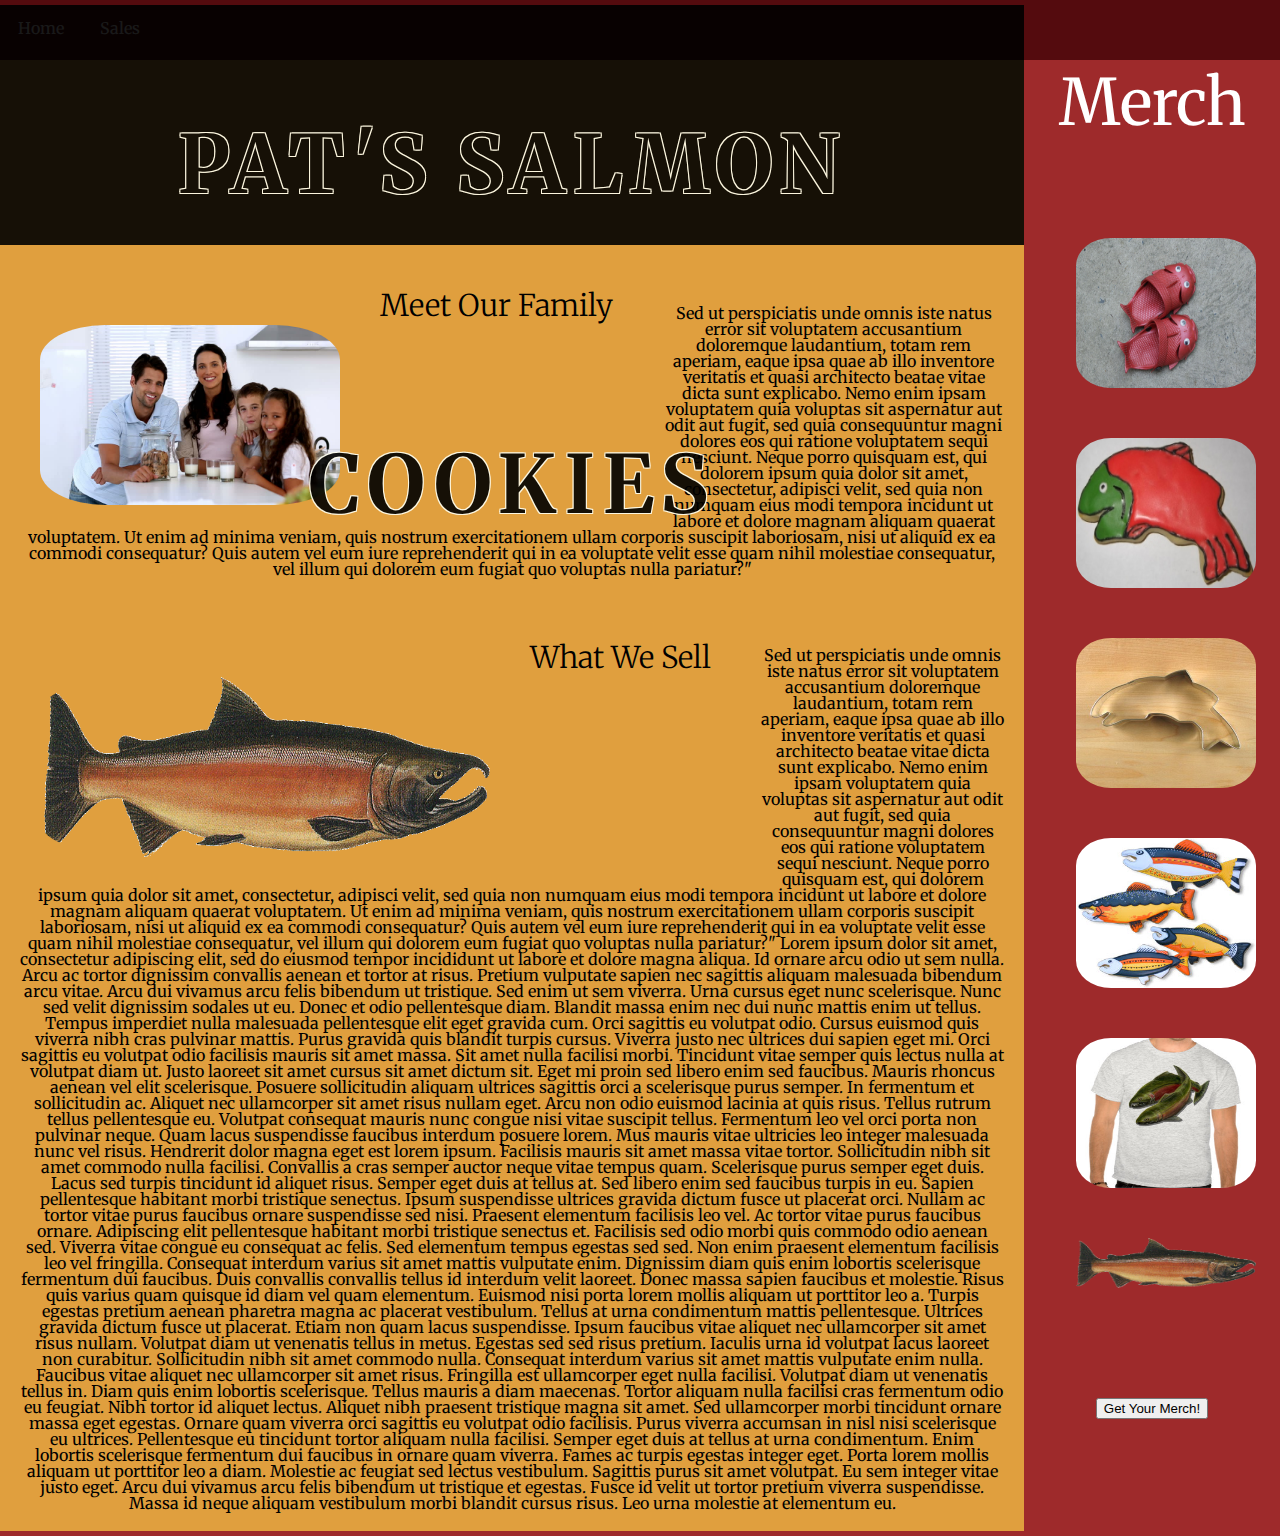
<file: index.html>
<!DOCTYPE html>
<html>
    <head>
        <title>Pat's Shop</title>
        <link rel="stylesheet" type="text/css" href="css/reset.css">
        <link rel="stylesheet" type="text/css" href="css/style.css">
        <link href="https://fonts.googleapis.com/css?family=Merriweather&display=swap" rel="stylesheet">
        
      </head>
      
        <header>
          <h1>Darrik Puetz</h1>
          
          <nav>
                    <ul>
                      <li><a href="index.html">Home</a></li>
                      <li><a href="sales2.html">Sales</a></li>
                    </ul>
           </nav>
        </header>
        <body class="HolyGrail">
      
                <div class="HolyGrail-body">
                  <main class="HolyGrail-content">
                      
                      
                      <div class="hero">Pat's Salmon Cookies</div>

                   <h1 id=familyh><img src="imgs/family.jpg" width="300" height="180">Meet Our Family</h1>
                   <p id=familyp >Sed ut perspiciatis unde omnis iste natus error sit voluptatem accusantium doloremque laudantium, totam rem aperiam, eaque ipsa quae ab illo inventore veritatis et quasi architecto beatae vitae dicta sunt explicabo. Nemo enim ipsam voluptatem quia voluptas sit aspernatur aut odit aut fugit, sed quia consequuntur magni dolores eos qui ratione voluptatem sequi nesciunt. Neque porro quisquam est, qui dolorem ipsum quia dolor sit amet, consectetur, adipisci velit, sed quia non numquam eius modi tempora incidunt ut labore et dolore magnam aliquam quaerat voluptatem. Ut enim ad minima veniam, quis nostrum exercitationem ullam corporis suscipit laboriosam, nisi ut aliquid ex ea commodi consequatur? Quis autem vel eum iure reprehenderit qui in ea voluptate velit esse quam nihil molestiae consequatur, vel illum qui dolorem eum fugiat quo voluptas nulla pariatur?"</p>
                   
                   <h1 id=familyh><img id=salmonslimy src="imgs/salmon.png" width="450" height="180">What We Sell</h1>
                  
                   <p id=familyp >Sed ut perspiciatis unde omnis iste natus error sit voluptatem accusantium doloremque laudantium, totam rem aperiam, eaque ipsa quae ab illo inventore veritatis et quasi architecto beatae vitae dicta sunt explicabo. Nemo enim ipsam voluptatem quia voluptas sit aspernatur aut odit aut fugit, sed quia consequuntur magni dolores eos qui ratione voluptatem sequi nesciunt. Neque porro quisquam est, qui dolorem ipsum quia dolor sit amet, consectetur, adipisci velit, sed quia non numquam eius modi tempora incidunt ut labore et dolore magnam aliquam quaerat voluptatem. Ut enim ad minima veniam, quis nostrum exercitationem ullam corporis suscipit laboriosam, nisi ut aliquid ex ea commodi consequatur? Quis autem vel eum iure reprehenderit qui in ea voluptate velit esse quam nihil molestiae consequatur, vel illum qui dolorem eum fugiat quo voluptas nulla pariatur?" Lorem ipsum dolor sit amet, consectetur adipiscing elit, sed do eiusmod tempor incididunt ut labore et dolore magna aliqua. Id ornare arcu odio ut sem nulla. Arcu ac tortor dignissim convallis aenean et tortor at risus. Pretium vulputate sapien nec sagittis aliquam malesuada bibendum arcu vitae. Arcu dui vivamus arcu felis bibendum ut tristique. Sed enim ut sem viverra. Urna cursus eget nunc scelerisque. Nunc sed velit dignissim sodales ut eu. Donec et odio pellentesque diam. Blandit massa enim nec dui nunc mattis enim ut tellus. Tempus imperdiet nulla malesuada pellentesque elit eget gravida cum. Orci sagittis eu volutpat odio.

                      Cursus euismod quis viverra nibh cras pulvinar mattis. Purus gravida quis blandit turpis cursus. Viverra justo nec ultrices dui sapien eget mi. Orci sagittis eu volutpat odio facilisis mauris sit amet massa. Sit amet nulla facilisi morbi. Tincidunt vitae semper quis lectus nulla at volutpat diam ut. Justo laoreet sit amet cursus sit amet dictum sit. Eget mi proin sed libero enim sed faucibus. Mauris rhoncus aenean vel elit scelerisque. Posuere sollicitudin aliquam ultrices sagittis orci a scelerisque purus semper. In fermentum et sollicitudin ac. Aliquet nec ullamcorper sit amet risus nullam eget.
                      
                      Arcu non odio euismod lacinia at quis risus. Tellus rutrum tellus pellentesque eu. Volutpat consequat mauris nunc congue nisi vitae suscipit tellus. Fermentum leo vel orci porta non pulvinar neque. Quam lacus suspendisse faucibus interdum posuere lorem. Mus mauris vitae ultricies leo integer malesuada nunc vel risus. Hendrerit dolor magna eget est lorem ipsum. Facilisis mauris sit amet massa vitae tortor. Sollicitudin nibh sit amet commodo nulla facilisi. Convallis a cras semper auctor neque vitae tempus quam. Scelerisque purus semper eget duis. Lacus sed turpis tincidunt id aliquet risus. Semper eget duis at tellus at. Sed libero enim sed faucibus turpis in eu. Sapien pellentesque habitant morbi tristique senectus. Ipsum suspendisse ultrices gravida dictum fusce ut placerat orci. Nullam ac tortor vitae purus faucibus ornare suspendisse sed nisi. Praesent elementum facilisis leo vel. Ac tortor vitae purus faucibus ornare.
                      
                      Adipiscing elit pellentesque habitant morbi tristique senectus et. Facilisis sed odio morbi quis commodo odio aenean sed. Viverra vitae congue eu consequat ac felis. Sed elementum tempus egestas sed sed. Non enim praesent elementum facilisis leo vel fringilla. Consequat interdum varius sit amet mattis vulputate enim. Dignissim diam quis enim lobortis scelerisque fermentum dui faucibus. Duis convallis convallis tellus id interdum velit laoreet. Donec massa sapien faucibus et molestie. Risus quis varius quam quisque id diam vel quam elementum.
                      
                      Euismod nisi porta lorem mollis aliquam ut porttitor leo a. Turpis egestas pretium aenean pharetra magna ac placerat vestibulum. Tellus at urna condimentum mattis pellentesque. Ultrices gravida dictum fusce ut placerat. Etiam non quam lacus suspendisse. Ipsum faucibus vitae aliquet nec ullamcorper sit amet risus nullam. Volutpat diam ut venenatis tellus in metus. Egestas sed sed risus pretium. Iaculis urna id volutpat lacus laoreet non curabitur. Sollicitudin nibh sit amet commodo nulla. Consequat interdum varius sit amet mattis vulputate enim nulla. Faucibus vitae aliquet nec ullamcorper sit amet risus. Fringilla est ullamcorper eget nulla facilisi. Volutpat diam ut venenatis tellus in. Diam quis enim lobortis scelerisque. Tellus mauris a diam maecenas.
                      
                      Tortor aliquam nulla facilisi cras fermentum odio eu feugiat. Nibh tortor id aliquet lectus. Aliquet nibh praesent tristique magna sit amet. Sed ullamcorper morbi tincidunt ornare massa eget egestas. Ornare quam viverra orci sagittis eu volutpat odio facilisis. Purus viverra accumsan in nisl nisi scelerisque eu ultrices. Pellentesque eu tincidunt tortor aliquam nulla facilisi. Semper eget duis at tellus at urna condimentum. Enim lobortis scelerisque fermentum dui faucibus in ornare quam viverra. Fames ac turpis egestas integer eget. Porta lorem mollis aliquam ut porttitor leo a diam. Molestie ac feugiat sed lectus vestibulum. Sagittis purus sit amet volutpat. Eu sem integer vitae justo eget. Arcu dui vivamus arcu felis bibendum ut tristique et egestas. Fusce id velit ut tortor pretium viverra suspendisse. Massa id neque aliquam vestibulum morbi blandit cursus risus. Leo urna molestie at elementum eu.
                   </p>
                  </main>
                  <aside class="HolyGrail-ads">
                      <h2 id='merch'>Merch<br/><br/></h2>
                      <ol-ad>
                              <li id="b"><img src="imgs/salmonslides.jpg" width="180" height="150"></li>
                              <li id="b"><img src="imgs/frosted-cookie.jpg" width="180" height="150"></li>
                              <li id="b"><img src="imgs/cutter.jpeg" width="180" height="150"></li>
                              <li id="b"><img src="imgs/fish.jpg" width="180" height="150"></li> 
                              <li id="b"><img src="imgs/shirt.jpg" width="180" height="150"></li>
                              <li id="b"><img src="imgs/salmon.png" width="180" height="50"></li>
                              <!-- https://c.pxhere.com/photos/92/db/red_footgear_baby_couple_sandals_thongs-624168.jpg -->
        
                              
                            </ul>

                          <button type="button">Get Your Merch!</button>
                      </ol-ad>
                  </aside>
                </div>
                          <script src = 'app2.js'></script>
    </body>
</html>
</file>
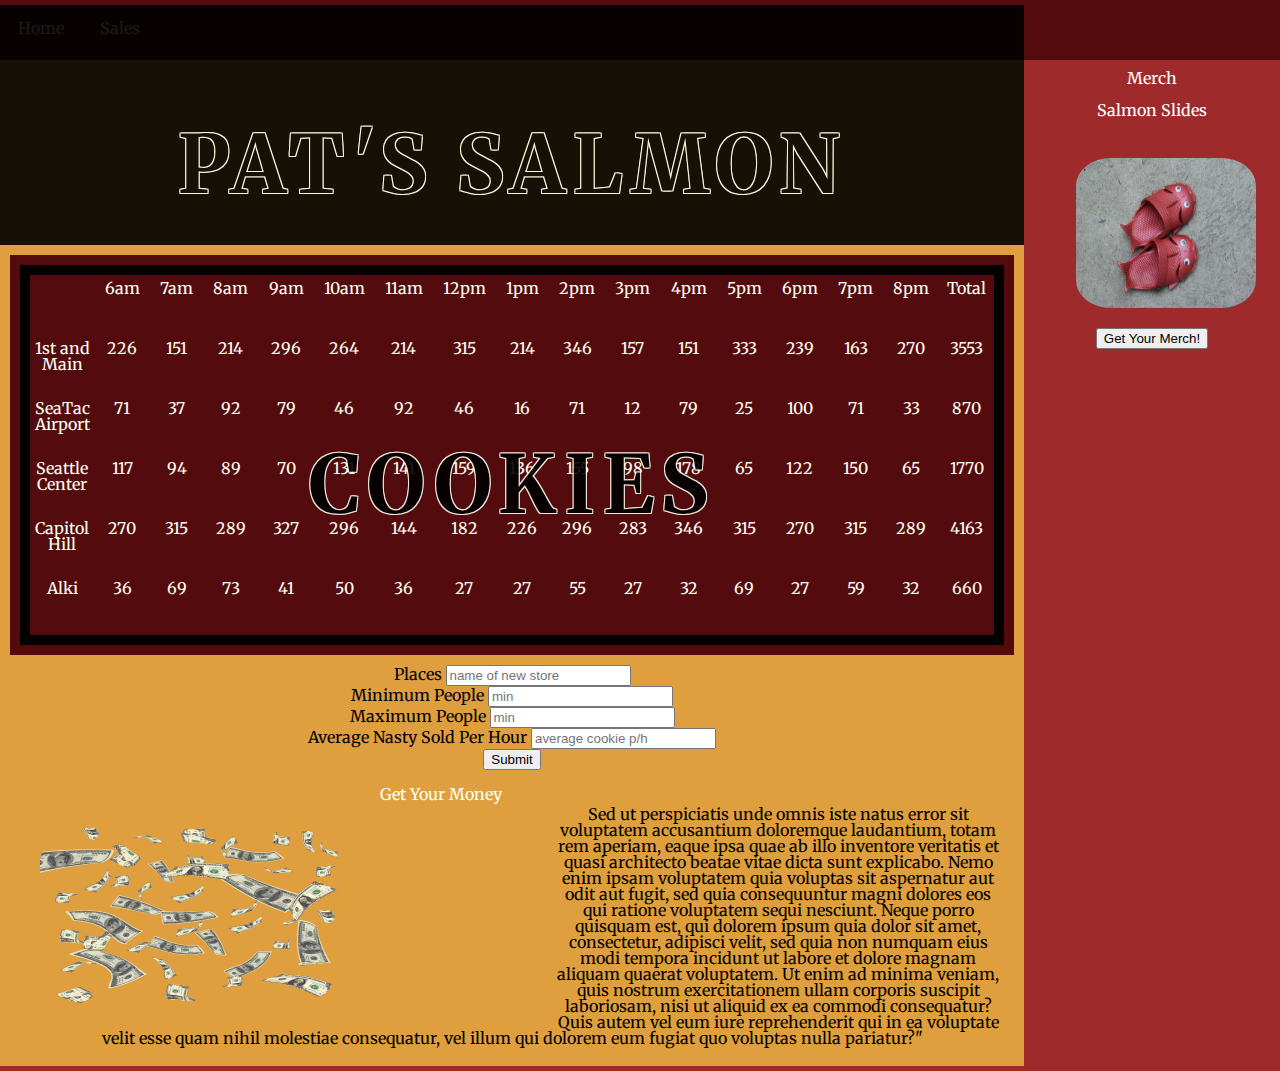
<file: sales2.html>
<!DOCTYPE html>
<html>
    <head>
        <title>Pat's Shop</title>
        <link rel="stylesheet" type="text/css" href="css/reset.css">
        <link rel="stylesheet" type="text/css" href="css/style.css"><link href="https://fonts.googleapis.com/css?family=Merriweather&display=swap" rel="stylesheet">
        
      </head>
      
        <header>
          <h1>Darrik Puetz</h1>
          
          <nav>
                    <ul>
                      <li><a href="index.html">Home</a></li>
                      <li><a href="sales2.html">Sales</a></li>
                    </ul>
           </nav>
        </header>
        <body class="HolyGrail">
      
                <div class="HolyGrail-body">
                  <main class="HolyGrail-content">
                      
                      
                      <div class="hero">Pat's Salmon Cookies</div>
                      <p id='saleTable'>

                      </p>
                   <form id='newStoreAdded' class='text-center'>
                     <fieldset>
                       <label for='places'> Places</label>
                       <input name='places' placeholder='name of new store' type='text'>
                       <br />
                       <label for='minimum'> Minimum People</label>
                       <input name='minimum' placeholder='min' type='number'>
                       <br />
                       <label for='max'>Maximum People</label> 
                       <input name='max' placeholder='min' type='number'>
                       <br />
                       <label for='average'> Average Nasty Sold Per Hour </label>
                       <input name='average' placeholder='average cookie p/h' type= 'text'>
                       <br />
                       <button type='submit'> Submit </button>
                       <br />
                       <br />
                     </fieldset>

                   </form>
                   <h1 id=family><img src="imgs/money.png" width="300" height="180">Get Your Money</h1>
                   <!-- https://cdn.pixabay.com/photo/2017/02/20/12/59/money-2082383_960_720.png -->
                   <p>Sed ut perspiciatis unde omnis iste natus error sit voluptatem accusantium doloremque laudantium, totam rem aperiam, eaque ipsa quae ab illo inventore veritatis et quasi architecto beatae vitae dicta sunt explicabo. Nemo enim ipsam voluptatem quia voluptas sit aspernatur aut odit aut fugit, sed quia consequuntur magni dolores eos qui ratione voluptatem sequi nesciunt. Neque porro quisquam est, qui dolorem ipsum quia dolor sit amet, consectetur, adipisci velit, sed quia non numquam eius modi tempora incidunt ut labore et dolore magnam aliquam quaerat voluptatem. Ut enim ad minima veniam, quis nostrum exercitationem ullam corporis suscipit laboriosam, nisi ut aliquid ex ea commodi consequatur? Quis autem vel eum iure reprehenderit qui in ea voluptate velit esse quam nihil molestiae consequatur, vel illum qui dolorem eum fugiat quo voluptas nulla pariatur?"</p>
                  </main>
                  <aside class="HolyGrail-ads">
                      <h2>Merch<br/><br/></h2>
                      <ol-ad>
                            Salmon Slides</a></li>
                          <img id=salmonSlides src="imgs/salmonslides.jpg" width="180" height="150">
                          <!-- https://c.pxhere.com/photos/92/db/red_footgear_baby_couple_sandals_thongs-624168.jpg -->

                          <button type="button">Get Your Merch!</button>
                      </ol-ad>
                  </aside>
                </div>
                          <script src = 'app2.js'></script>
    </body>
</html>
</file>
<file: css/style.css>
body{
    margin: 0;
    padding: 0;
    font-family: helvetica;
    background-color: #9E2A2B;
}
 ul {
    list-style-type: none;
    margin: 0;
    padding: 0;
    overflow: hidden;
    background-color: #540B0E;
    border-radius: 25px 25x 25px 25px;
    position: fixed
   
   
  }
  
li {
    float: left;
    list-style-type: none;
    height: 56px;
  }
  
  li a {
    display: block;
    color: white;
    text-align: center;
    padding: 20px 18px;
    text-decoration: none;
    border-radius: 25px;
    
  }

  .active {
    background-color: ivory;
  }

  li a:hover {
    background-color: #E09F3E;
    border-radius: 25px 25x 25px 25px;
  }

header{
    background-color: #540B0E;
    height: 60px;
    position: fixed;
    width: 100%
}

h1{
    text-size-adjust: 2.5em;
    float: left;
    margin-left: 20px;
    margin-right: 50px;
    color: ivory;
    text-shadow: 1px 1px 1px 1px #9E2A2B;
}
main{
    width: 1000px;
    min-height: 700px;
    margin: 5px auto;
    background-color: #E09F3E;
    
}
    
main li:last-child{
    margin-right: 0;
}
footer{
    height: 60px;
    background: #335C67
}
p{
    padding: 10px 10px 10px 10px;
    margin: 10px;
    border: 20px;
    text-align: center
}

div.ex1 {
  overflow: scroll;
}

.HolyGrail {
  display: flex;
  min-height: 100vh;
  flex-direction: column;
  font-family: 'Merriweather', serif;
}

.HolyGrail-body {
  display: flex;
  flex: 1;
}

.HolyGrail-content {
  flex: 1;
}

 .HolyGrail-ads {
  flex: 0 0 12em;
  padding: 50px 12px 12px 12px;
  margin: 20px;
  color: white;
  width: 3em;
  text-align: center;
  overflow: visible;
}
.HolyGrail-ads > li {
  text-align: center
}

.HolyGrail,
.HolyGrail-body {
  display: flex;
  flex-direction: column;
}


@media (min-width: 768px) {
  .HolyGrail-body {
    flex-direction: row;
    flex: 1;
  }
  .HolyGrail-content {
    flex: 1;
  }
   .HolyGrail-ads {
    flex: 0 0 12em;
  }
}
.hero {
  font-size: 5rem;
  color:black; 
  text-shadow: -1px -1px 0 ivory, 1px -1px 0 ivory, -1px 1px 0 ivory, 1px 1px 0 ivory;
  text-transform: uppercase;
  horizontal-align: center; 
  text-align: center;
  letter-spacing: .45rem;
  font-weight: 700;
  width: 100%;
  height: 240px;
  margin: 0 auto;
  line-height: 20rem;
  background: #000000 url('http://images.dailykos.com/images/319612/large/male_chinook_salmon_-_spawning_colors.jpg?1477841056');
  background-repeat: no-repeat;
  background-size: 100%; 
  /* picture source from pixbay.com */
  opacity: 90%;
};

ol-ad {
  text-align: center;
}

.element {
	text-shadow:
		-1px -1px 0 #000,
		1px -1px 0 #000,
		-1px 1px 0 #000,
		1px 1px 0 #000;
}

table {
  border: 10px solid black;
}
 
th {
  height: 10px;
  width: 200px;
}

td {
  height: 50px;
  width: 200px;
  padding: 5px;
}
#saleTable {

  background: #540B0E;
  color: ivory;
}

#newStoreAdded {
  text-align: left
}

#salmonslides {
  border-radius: 25px 25x 25px 25px;
  align-content: center;
}

img{
    float: left;
    margin-right: 20px;
    padding: 20px;
    margin-top: 20px;
    border-radius: 25%;
    
}

main li:last-child{
    margin-right: 0;
}

ul#b {
  height:400px;
}

li#b {
height: 200px;
}
fieldset {
  text-align: center;
}

button#merch {
  height: 75px;
  width: 75px;
  margin: 50px;
}

p#family {
  color: black;
}

#family {
  text-align: center;
  text-size-adjust: 20px;
  float: left;
}

#familyp {
  margin-top: 30px;
  padding-top: 30px;
}

#familyh {
  text-align: center;
  padding-top: 20px;
  margin-top: 20px;
  font-size: 30px;
  line-height: 40px;
  color: #000;
  font-weight: 300;
}

#salmonpng {
  float: right;
}

#merch {
  font-size: 4em;
  text-align: center;
}
/* Hero css properties https://codepen.io/macbubb/pen/qLJbJb */
/* Header Image Source: https://www.flickr.com/photos/drdad/4903779499
</file>
